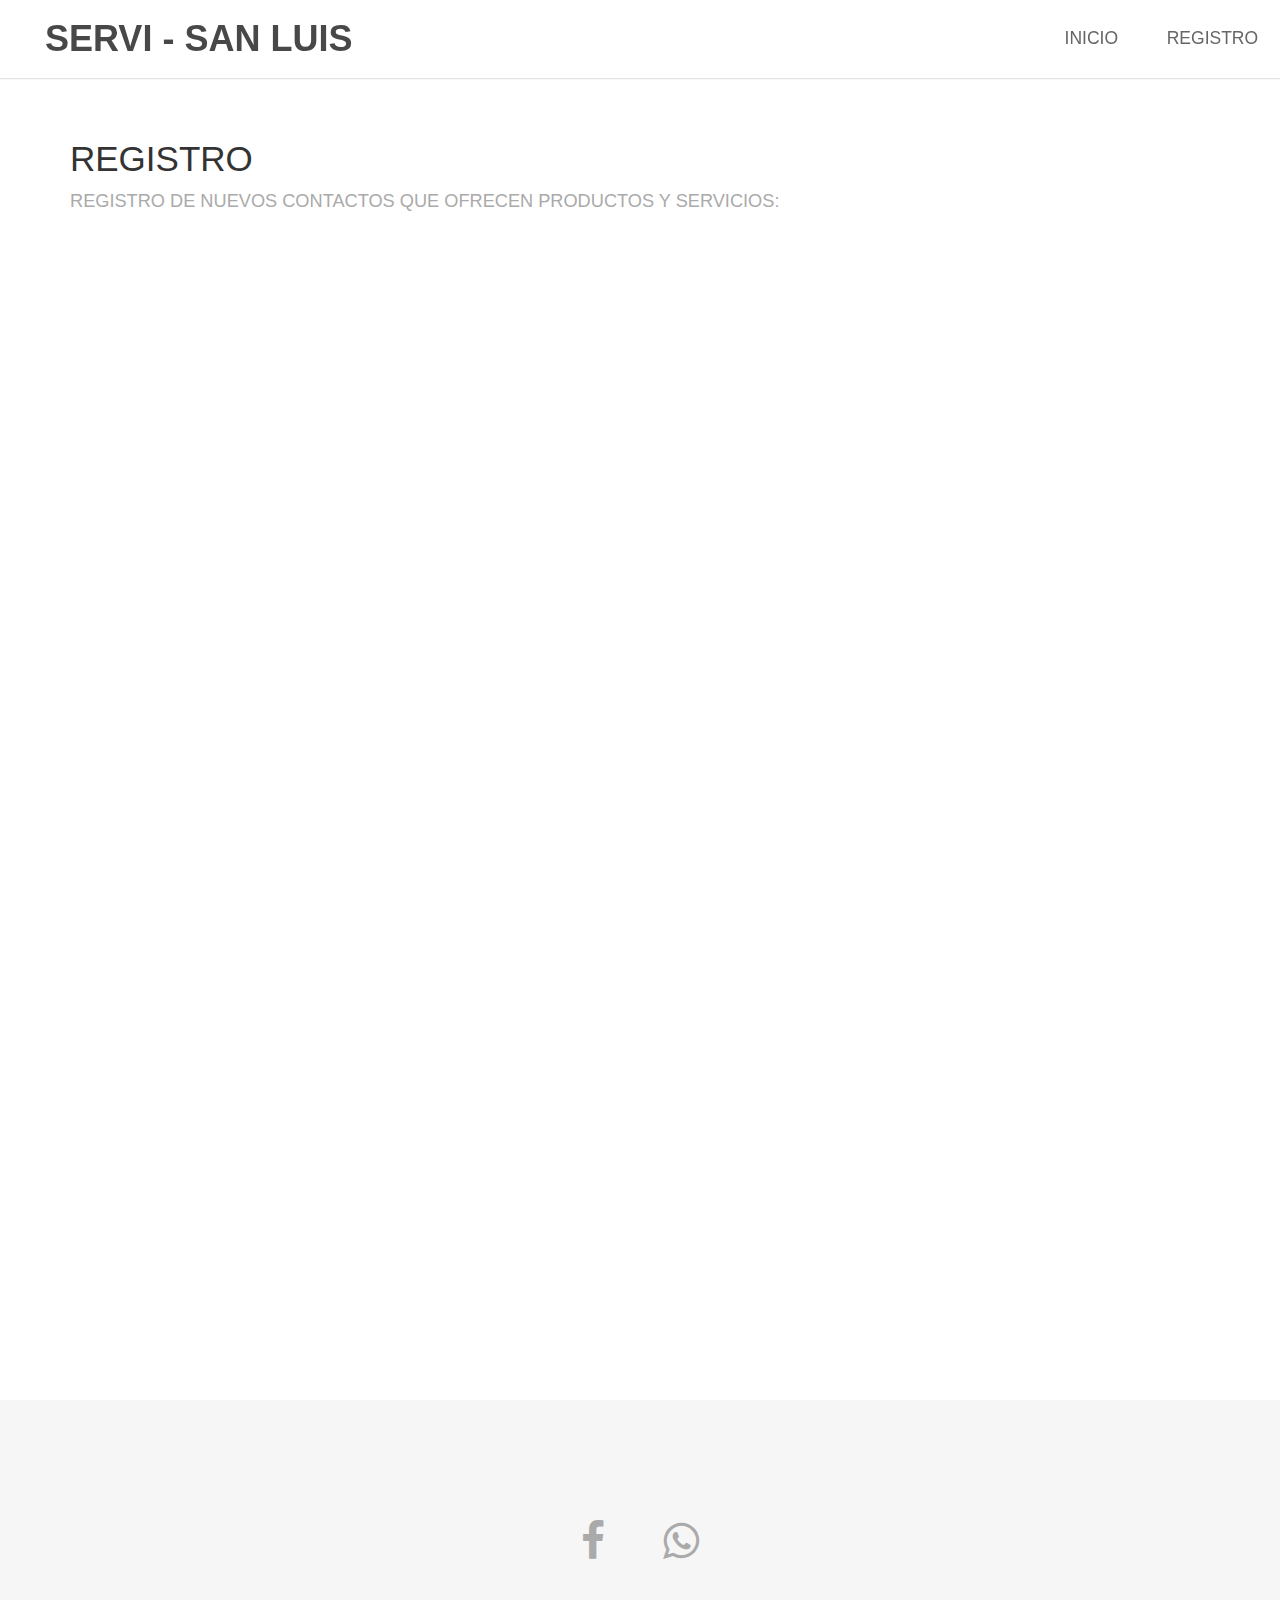
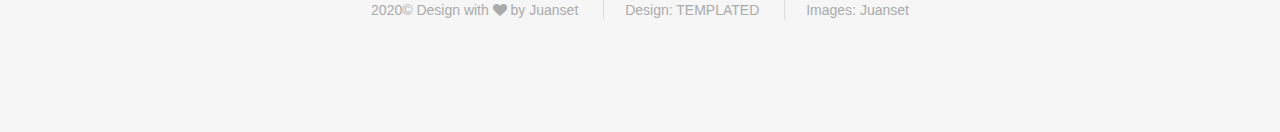
<file: registro.html>
<!DOCTYPE HTML>
<!--
	Spatial by TEMPLATED
	templated.co @templatedco
	Released for free under the Creative Commons Attribution 3.0 license (templated.co/license)
-->
<html>
    <head>
		<title>Servicios San Luis</title>
		<!-- Google Tag Manager -->
            <script>(function(w,d,s,l,i){w[l]=w[l]||[];w[l].push({'gtm.start':
            new Date().getTime(),event:'gtm.js'});var f=d.getElementsByTagName(s)[0],
            j=d.createElement(s),dl=l!='dataLayer'?'&l='+l:'';j.async=true;j.src=
            'https://www.googletagmanager.com/gtm.js?id='+i+dl;f.parentNode.insertBefore(j,f);
            })(window,document,'script','dataLayer','GTM-K5953B4');</script>
        <!-- End Google Tag Manager -->
		<meta charset="utf-8" />
		<meta name="viewport" content="width=device-width, initial-scale=1" />
		
		<link rel="icon" type="image/png" href="assets/icon/favicon.png">
		<link rel="apple-touch-icon" type="image/png" href="assets/icon/logo.png">
        <link rel="icon" type="image/png" href="assets/icon/logo.png" sizes="192x192">
        <link rel="icon" type="image/png" href="assets/icon/logo.png" sizes="128x128">
		
		<meta http-equiv="Expires" content="0">
        <meta http-equiv="Last-Modified" content="0">
        <meta http-equiv="Cache-Control" content="no-cache, mustrevalidate">
        <meta http-equiv="Pragma" content="no-cache">
		
		<link rel="stylesheet" href="assets/css/main.css?1" />
        <link rel="stylesheet" href="https://cdn.datatables.net/1.10.20/css/jquery.dataTables.min.css">
        <link rel="stylesheet" href="https://cdn.datatables.net/1.10.20/css/dataTables.bootstrap.min.css">
        <link rel="stylesheet" href="https://maxcdn.bootstrapcdn.com/bootstrap/3.3.7/css/bootstrap.min.css">
        <link rel="stylesheet" href="https://cdn.datatables.net/responsive/2.2.3/css/responsive.dataTables.min.css">
	</head>
	<body>

		<!-- Header -->
			<header id="header">
				<h1><strong><a href="index.html">Servi - San Luis</a></strong></h1>
				<nav id="nav">
					<ul>
						<li><a href="index.html">Inicio</a></li>
						<li><a href="registro.html">Registro</a></li>
					</ul>
				</nav>
			</header>

			<a href="#menu" class="navPanelToggle"><span class="fa fa-bars"></span></a>

		<!-- Main -->
			<section id="main" class="wrapper">
				<div class="container">

					<header class="major special">
						<h2>Registro</h2>
						<p>Registro de nuevos contactos que ofrecen productos y servicios:</p>
					</header>
<iframe src="https://docs.google.com/forms/d/e/1FAIpQLSdVPfodDjq-v4Nb21x-vfBTWGZtPr1Q0Lu0BRAWUHNIHB5TLg/viewform?embedded=true" width="640" height="1067" frameborder="0" marginheight="0" marginwidth="0">Cargando…</iframe>
	

				</div>
			</section>

		<!-- Footer -->
			<footer id="footer">
				<div class="container">
					<ul class="icons">
						<li><a href="https://www.facebook.com/groups/313698189198256/" class="icon fa-facebook"></a></li>
						<li><a href="https://wa.me/573058169640?text=Hola%20quiero%20aportar%20al%20proyecto%20" class="icon fa-whatsapp"></a></li>
					</ul>
					<ul class="copyright">
						<li>2020&copy;  Design with  <i class="fa fa-heart" aria-hidden="true"></i> by <a href="https://juanset.co" target="_blank">Juanset</a></li>
						<li>Design: <a href="http://templated.co">TEMPLATED</a></li>
						<li>Images: <a href="http://juanset.co">Juanset</a></li>
					</ul>
				</div>
			</footer>

		<!-- Scripts -->
			<script src="assets/js/jquery.min.js"></script>
			<script src="assets/js/skel.min.js"></script>
			<script src="assets/js/util.js"></script>
			<script src="assets/js/main.js"></script>

	</body>
</html>
</file>
<file: assets/css/main.css>
@import url(font-awesome.min.css);
@import url(https://fonts.googleapis.com/css?family=Raleway:400,700);

/*
	Spatial by TEMPLATED
	templated.co @templatedco
	Released for free under the Creative Commons Attribution 3.0 license (templated.co/license)
*/

/* Reset */

	html, body, div, span, applet, object, iframe, h1, h2, h3, h4, h5, h6, p, blockquote, pre, a, abbr, acronym, address, big, cite, code, del, dfn, em, img, ins, kbd, q, s, samp, small, strike, strong, sub, sup, tt, var, b, u, i, center, dl, dt, dd, ol, ul, li, fieldset, form, label, legend, table, caption, tbody, tfoot, thead, tr, th, td, article, aside, canvas, details, embed, figure, figcaption, footer, header, hgroup, menu, nav, output, ruby, section, summary, time, mark, audio, video {
		margin: 0;
		padding: 0;
		border: 0;
		font-size: 100%;
		font: inherit;
		vertical-align: baseline;
	}

	article, aside, details, figcaption, figure, footer, header, hgroup, menu, nav, section {
		display: block;
	}

	body {
		line-height: 1;
	}

	ol, ul {
		list-style: none;
	}

	blockquote, q {
		quotes: none;
	}

	blockquote:before, blockquote:after, q:before, q:after {
		content: '';
		content: none;
	}

	table {
		border-collapse: collapse;
		border-spacing: 0;
	}

	body {
		-webkit-text-size-adjust: none;
	}

/* Box Model */

	*, *:before, *:after {
		-moz-box-sizing: border-box;
		-webkit-box-sizing: border-box;
		box-sizing: border-box;
	}

/* Containers */

	.container {
		margin-left: auto;
		margin-right: auto;
	}

	.container.\31 25\25 {
		width: 100%;
		max-width: 100em;
		min-width: 80em;
	}

	.container.\37 5\25 {
		width: 60em;
	}

	.container.\35 0\25 {
		width: 40em;
	}

	.container.\32 5\25 {
		width: 20em;
	}

	.container {
		width: 80em;
	}

	@media screen and (max-width: 1680px) {

		.container.\31 25\25 {
			width: 100%;
			max-width: 100em;
			min-width: 80em;
		}

		.container.\37 5\25 {
			width: 60em;
		}

		.container.\35 0\25 {
			width: 40em;
		}

		.container.\32 5\25 {
			width: 20em;
		}

		.container {
			width: 80em;
		}

	}

	@media screen and (max-width: 1280px) {

		.container.\31 25\25 {
			width: 100%;
			max-width: 81.25em;
			min-width: 65em;
		}

		.container.\37 5\25 {
			width: 48.75em;
		}

		.container.\35 0\25 {
			width: 32.5em;
		}

		.container.\32 5\25 {
			width: 16.25em;
		}

		.container {
			width: 65em;
		}

	}

	@media screen and (max-width: 980px) {

		.container.\31 25\25 {
			width: 100%;
			max-width: 112.5%;
			min-width: 90%;
		}

		.container.\37 5\25 {
			width: 67.5%;
		}

		.container.\35 0\25 {
			width: 45%;
		}

		.container.\32 5\25 {
			width: 22.5%;
		}

		.container {
			width: 90%;
		}

	}

	@media screen and (max-width: 736px) {

		.container.\31 25\25 {
			width: 100%;
			max-width: 112.5%;
			min-width: 90%;
		}

		.container.\37 5\25 {
			width: 67.5%;
		}

		.container.\35 0\25 {
			width: 45%;
		}

		.container.\32 5\25 {
			width: 22.5%;
		}

		.container {
			width: 90% !important;
		}

	}

	@media screen and (max-width: 480px) {

		.container.\31 25\25 {
			width: 100%;
			max-width: 112.5%;
			min-width: 90%;
		}

		.container.\37 5\25 {
			width: 67.5%;
		}

		.container.\35 0\25 {
			width: 45%;
		}

		.container.\32 5\25 {
			width: 22.5%;
		}

		.container {
			width: 90% !important;
		}

	}

/* Grid */

	.row {
		border-bottom: solid 1px transparent;
		-moz-box-sizing: border-box;
		-webkit-box-sizing: border-box;
		box-sizing: border-box;
	}

	.row > * {
		float: left;
		-moz-box-sizing: border-box;
		-webkit-box-sizing: border-box;
		box-sizing: border-box;
	}

	.row:after, .row:before {
		content: '';
		display: block;
		clear: both;
		height: 0;
	}

	.row.uniform > * > :first-child {
		margin-top: 0;
	}

	.row.uniform > * > :last-child {
		margin-bottom: 0;
	}

	.row.\30 \25 > * {
		padding: 0 0 0 0em;
	}

	.row.\30 \25 {
		margin: 0 0 -1px 0em;
	}

	.row.uniform.\30 \25 > * {
		padding: 0em 0 0 0em;
	}

	.row.uniform.\30 \25 {
		margin: 0em 0 -1px 0em;
	}

	.row > * {
		padding: 0 0 0 2em;
	}

	.row {
		margin: 0 0 -1px -2em;
	}

	.row.uniform > * {
		padding: 2em 0 0 2em;
	}

	.row.uniform {
		margin: -2em 0 -1px -2em;
	}

	.row.\32 00\25 > * {
		padding: 0 0 0 4em;
	}

	.row.\32 00\25 {
		margin: 0 0 -1px -4em;
	}

	.row.uniform.\32 00\25 > * {
		padding: 4em 0 0 4em;
	}

	.row.uniform.\32 00\25 {
		margin: -4em 0 -1px -4em;
	}

	.row.\31 50\25 > * {
		padding: 0 0 0 3em;
	}

	.row.\31 50\25 {
		margin: 0 0 -1px -3em;
	}

	.row.uniform.\31 50\25 > * {
		padding: 3em 0 0 3em;
	}

	.row.uniform.\31 50\25 {
		margin: -3em 0 -1px -3em;
	}

	.row.\35 0\25 > * {
		padding: 0 0 0 1em;
	}

	.row.\35 0\25 {
		margin: 0 0 -1px -1em;
	}

	.row.uniform.\35 0\25 > * {
		padding: 1em 0 0 1em;
	}

	.row.uniform.\35 0\25 {
		margin: -1em 0 -1px -1em;
	}

	.row.\32 5\25 > * {
		padding: 0 0 0 0.5em;
	}

	.row.\32 5\25 {
		margin: 0 0 -1px -0.5em;
	}

	.row.uniform.\32 5\25 > * {
		padding: 0.5em 0 0 0.5em;
	}

	.row.uniform.\32 5\25 {
		margin: -0.5em 0 -1px -0.5em;
	}

	.\31 2u, .\31 2u\24 {
		width: 100%;
		clear: none;
		margin-left: 0;
	}

	.\31 1u, .\31 1u\24 {
		width: 91.6666666667%;
		clear: none;
		margin-left: 0;
	}

	.\31 0u, .\31 0u\24 {
		width: 83.3333333333%;
		clear: none;
		margin-left: 0;
	}

	.\39 u, .\39 u\24 {
		width: 75%;
		clear: none;
		margin-left: 0;
	}

	.\38 u, .\38 u\24 {
		width: 66.6666666667%;
		clear: none;
		margin-left: 0;
	}

	.\37 u, .\37 u\24 {
		width: 58.3333333333%;
		clear: none;
		margin-left: 0;
	}

	.\36 u, .\36 u\24 {
		width: 50%;
		clear: none;
		margin-left: 0;
	}

	.\35 u, .\35 u\24 {
		width: 41.6666666667%;
		clear: none;
		margin-left: 0;
	}

	.\34 u, .\34 u\24 {
		width: 33.3333333333%;
		clear: none;
		margin-left: 0;
	}

	.\33 u, .\33 u\24 {
		width: 25%;
		clear: none;
		margin-left: 0;
	}

	.\32 u, .\32 u\24 {
		width: 16.6666666667%;
		clear: none;
		margin-left: 0;
	}

	.\31 u, .\31 u\24 {
		width: 8.3333333333%;
		clear: none;
		margin-left: 0;
	}

	.\31 2u\24 + *,
	.\31 1u\24 + *,
	.\31 0u\24 + *,
	.\39 u\24 + *,
	.\38 u\24 + *,
	.\37 u\24 + *,
	.\36 u\24 + *,
	.\35 u\24 + *,
	.\34 u\24 + *,
	.\33 u\24 + *,
	.\32 u\24 + *,
	.\31 u\24 + * {
		clear: left;
	}

	.\-11u {
		margin-left: 91.66667%;
	}

	.\-10u {
		margin-left: 83.33333%;
	}

	.\-9u {
		margin-left: 75%;
	}

	.\-8u {
		margin-left: 66.66667%;
	}

	.\-7u {
		margin-left: 58.33333%;
	}

	.\-6u {
		margin-left: 50%;
	}

	.\-5u {
		margin-left: 41.66667%;
	}

	.\-4u {
		margin-left: 33.33333%;
	}

	.\-3u {
		margin-left: 25%;
	}

	.\-2u {
		margin-left: 16.66667%;
	}

	.\-1u {
		margin-left: 8.33333%;
	}

	@media screen and (max-width: 1680px) {

		.row > * {
			padding: 0 0 0 2em;
		}

		.row {
			margin: 0 0 -1px -2em;
		}

		.row.uniform > * {
			padding: 2em 0 0 2em;
		}

		.row.uniform {
			margin: -2em 0 -1px -2em;
		}

		.row.\32 00\25 > * {
			padding: 0 0 0 4em;
		}

		.row.\32 00\25 {
			margin: 0 0 -1px -4em;
		}

		.row.uniform.\32 00\25 > * {
			padding: 4em 0 0 4em;
		}

		.row.uniform.\32 00\25 {
			margin: -4em 0 -1px -4em;
		}

		.row.\31 50\25 > * {
			padding: 0 0 0 3em;
		}

		.row.\31 50\25 {
			margin: 0 0 -1px -3em;
		}

		.row.uniform.\31 50\25 > * {
			padding: 3em 0 0 3em;
		}

		.row.uniform.\31 50\25 {
			margin: -3em 0 -1px -3em;
		}

		.row.\35 0\25 > * {
			padding: 0 0 0 1em;
		}

		.row.\35 0\25 {
			margin: 0 0 -1px -1em;
		}

		.row.uniform.\35 0\25 > * {
			padding: 1em 0 0 1em;
		}

		.row.uniform.\35 0\25 {
			margin: -1em 0 -1px -1em;
		}

		.row.\32 5\25 > * {
			padding: 0 0 0 0.5em;
		}

		.row.\32 5\25 {
			margin: 0 0 -1px -0.5em;
		}

		.row.uniform.\32 5\25 > * {
			padding: 0.5em 0 0 0.5em;
		}

		.row.uniform.\32 5\25 {
			margin: -0.5em 0 -1px -0.5em;
		}

		.\31 2u\28xlarge\29, .\31 2u\24\28xlarge\29 {
			width: 100%;
			clear: none;
			margin-left: 0;
		}

		.\31 1u\28xlarge\29, .\31 1u\24\28xlarge\29 {
			width: 91.6666666667%;
			clear: none;
			margin-left: 0;
		}

		.\31 0u\28xlarge\29, .\31 0u\24\28xlarge\29 {
			width: 83.3333333333%;
			clear: none;
			margin-left: 0;
		}

		.\39 u\28xlarge\29, .\39 u\24\28xlarge\29 {
			width: 75%;
			clear: none;
			margin-left: 0;
		}

		.\38 u\28xlarge\29, .\38 u\24\28xlarge\29 {
			width: 66.6666666667%;
			clear: none;
			margin-left: 0;
		}

		.\37 u\28xlarge\29, .\37 u\24\28xlarge\29 {
			width: 58.3333333333%;
			clear: none;
			margin-left: 0;
		}

		.\36 u\28xlarge\29, .\36 u\24\28xlarge\29 {
			width: 50%;
			clear: none;
			margin-left: 0;
		}

		.\35 u\28xlarge\29, .\35 u\24\28xlarge\29 {
			width: 41.6666666667%;
			clear: none;
			margin-left: 0;
		}

		.\34 u\28xlarge\29, .\34 u\24\28xlarge\29 {
			width: 33.3333333333%;
			clear: none;
			margin-left: 0;
		}

		.\33 u\28xlarge\29, .\33 u\24\28xlarge\29 {
			width: 25%;
			clear: none;
			margin-left: 0;
		}

		.\32 u\28xlarge\29, .\32 u\24\28xlarge\29 {
			width: 16.6666666667%;
			clear: none;
			margin-left: 0;
		}

		.\31 u\28xlarge\29, .\31 u\24\28xlarge\29 {
			width: 8.3333333333%;
			clear: none;
			margin-left: 0;
		}

		.\31 2u\24\28xlarge\29 + *,
		.\31 1u\24\28xlarge\29 + *,
		.\31 0u\24\28xlarge\29 + *,
		.\39 u\24\28xlarge\29 + *,
		.\38 u\24\28xlarge\29 + *,
		.\37 u\24\28xlarge\29 + *,
		.\36 u\24\28xlarge\29 + *,
		.\35 u\24\28xlarge\29 + *,
		.\34 u\24\28xlarge\29 + *,
		.\33 u\24\28xlarge\29 + *,
		.\32 u\24\28xlarge\29 + *,
		.\31 u\24\28xlarge\29 + * {
			clear: left;
		}

		.\-11u\28xlarge\29 {
			margin-left: 91.66667%;
		}

		.\-10u\28xlarge\29 {
			margin-left: 83.33333%;
		}

		.\-9u\28xlarge\29 {
			margin-left: 75%;
		}

		.\-8u\28xlarge\29 {
			margin-left: 66.66667%;
		}

		.\-7u\28xlarge\29 {
			margin-left: 58.33333%;
		}

		.\-6u\28xlarge\29 {
			margin-left: 50%;
		}

		.\-5u\28xlarge\29 {
			margin-left: 41.66667%;
		}

		.\-4u\28xlarge\29 {
			margin-left: 33.33333%;
		}

		.\-3u\28xlarge\29 {
			margin-left: 25%;
		}

		.\-2u\28xlarge\29 {
			margin-left: 16.66667%;
		}

		.\-1u\28xlarge\29 {
			margin-left: 8.33333%;
		}

	}

	@media screen and (max-width: 1280px) {

		.row > * {
			padding: 0 0 0 1.5em;
		}

		.row {
			margin: 0 0 -1px -1.5em;
		}

		.row.uniform > * {
			padding: 1.5em 0 0 1.5em;
		}

		.row.uniform {
			margin: -1.5em 0 -1px -1.5em;
		}

		.row.\32 00\25 > * {
			padding: 0 0 0 3em;
		}

		.row.\32 00\25 {
			margin: 0 0 -1px -3em;
		}

		.row.uniform.\32 00\25 > * {
			padding: 3em 0 0 3em;
		}

		.row.uniform.\32 00\25 {
			margin: -3em 0 -1px -3em;
		}

		.row.\31 50\25 > * {
			padding: 0 0 0 2.25em;
		}

		.row.\31 50\25 {
			margin: 0 0 -1px -2.25em;
		}

		.row.uniform.\31 50\25 > * {
			padding: 2.25em 0 0 2.25em;
		}

		.row.uniform.\31 50\25 {
			margin: -2.25em 0 -1px -2.25em;
		}

		.row.\35 0\25 > * {
			padding: 0 0 0 0.75em;
		}

		.row.\35 0\25 {
			margin: 0 0 -1px -0.75em;
		}

		.row.uniform.\35 0\25 > * {
			padding: 0.75em 0 0 0.75em;
		}

		.row.uniform.\35 0\25 {
			margin: -0.75em 0 -1px -0.75em;
		}

		.row.\32 5\25 > * {
			padding: 0 0 0 0.375em;
		}

		.row.\32 5\25 {
			margin: 0 0 -1px -0.375em;
		}

		.row.uniform.\32 5\25 > * {
			padding: 0.375em 0 0 0.375em;
		}

		.row.uniform.\32 5\25 {
			margin: -0.375em 0 -1px -0.375em;
		}

		.\31 2u\28large\29, .\31 2u\24\28large\29 {
			width: 100%;
			clear: none;
			margin-left: 0;
		}

		.\31 1u\28large\29, .\31 1u\24\28large\29 {
			width: 91.6666666667%;
			clear: none;
			margin-left: 0;
		}

		.\31 0u\28large\29, .\31 0u\24\28large\29 {
			width: 83.3333333333%;
			clear: none;
			margin-left: 0;
		}

		.\39 u\28large\29, .\39 u\24\28large\29 {
			width: 75%;
			clear: none;
			margin-left: 0;
		}

		.\38 u\28large\29, .\38 u\24\28large\29 {
			width: 66.6666666667%;
			clear: none;
			margin-left: 0;
		}

		.\37 u\28large\29, .\37 u\24\28large\29 {
			width: 58.3333333333%;
			clear: none;
			margin-left: 0;
		}

		.\36 u\28large\29, .\36 u\24\28large\29 {
			width: 50%;
			clear: none;
			margin-left: 0;
		}

		.\35 u\28large\29, .\35 u\24\28large\29 {
			width: 41.6666666667%;
			clear: none;
			margin-left: 0;
		}

		.\34 u\28large\29, .\34 u\24\28large\29 {
			width: 33.3333333333%;
			clear: none;
			margin-left: 0;
		}

		.\33 u\28large\29, .\33 u\24\28large\29 {
			width: 25%;
			clear: none;
			margin-left: 0;
		}

		.\32 u\28large\29, .\32 u\24\28large\29 {
			width: 16.6666666667%;
			clear: none;
			margin-left: 0;
		}

		.\31 u\28large\29, .\31 u\24\28large\29 {
			width: 8.3333333333%;
			clear: none;
			margin-left: 0;
		}

		.\31 2u\24\28large\29 + *,
		.\31 1u\24\28large\29 + *,
		.\31 0u\24\28large\29 + *,
		.\39 u\24\28large\29 + *,
		.\38 u\24\28large\29 + *,
		.\37 u\24\28large\29 + *,
		.\36 u\24\28large\29 + *,
		.\35 u\24\28large\29 + *,
		.\34 u\24\28large\29 + *,
		.\33 u\24\28large\29 + *,
		.\32 u\24\28large\29 + *,
		.\31 u\24\28large\29 + * {
			clear: left;
		}

		.\-11u\28large\29 {
			margin-left: 91.66667%;
		}

		.\-10u\28large\29 {
			margin-left: 83.33333%;
		}

		.\-9u\28large\29 {
			margin-left: 75%;
		}

		.\-8u\28large\29 {
			margin-left: 66.66667%;
		}

		.\-7u\28large\29 {
			margin-left: 58.33333%;
		}

		.\-6u\28large\29 {
			margin-left: 50%;
		}

		.\-5u\28large\29 {
			margin-left: 41.66667%;
		}

		.\-4u\28large\29 {
			margin-left: 33.33333%;
		}

		.\-3u\28large\29 {
			margin-left: 25%;
		}

		.\-2u\28large\29 {
			margin-left: 16.66667%;
		}

		.\-1u\28large\29 {
			margin-left: 8.33333%;
		}

	}

	@media screen and (max-width: 980px) {

		.row > * {
			padding: 0 0 0 1.5em;
		}

		.row {
			margin: 0 0 -1px -1.5em;
		}

		.row.uniform > * {
			padding: 1.5em 0 0 1.5em;
		}

		.row.uniform {
			margin: -1.5em 0 -1px -1.5em;
		}

		.row.\32 00\25 > * {
			padding: 0 0 0 3em;
		}

		.row.\32 00\25 {
			margin: 0 0 -1px -3em;
		}

		.row.uniform.\32 00\25 > * {
			padding: 3em 0 0 3em;
		}

		.row.uniform.\32 00\25 {
			margin: -3em 0 -1px -3em;
		}

		.row.\31 50\25 > * {
			padding: 0 0 0 2.25em;
		}

		.row.\31 50\25 {
			margin: 0 0 -1px -2.25em;
		}

		.row.uniform.\31 50\25 > * {
			padding: 2.25em 0 0 2.25em;
		}

		.row.uniform.\31 50\25 {
			margin: -2.25em 0 -1px -2.25em;
		}

		.row.\35 0\25 > * {
			padding: 0 0 0 0.75em;
		}

		.row.\35 0\25 {
			margin: 0 0 -1px -0.75em;
		}

		.row.uniform.\35 0\25 > * {
			padding: 0.75em 0 0 0.75em;
		}

		.row.uniform.\35 0\25 {
			margin: -0.75em 0 -1px -0.75em;
		}

		.row.\32 5\25 > * {
			padding: 0 0 0 0.375em;
		}

		.row.\32 5\25 {
			margin: 0 0 -1px -0.375em;
		}

		.row.uniform.\32 5\25 > * {
			padding: 0.375em 0 0 0.375em;
		}

		.row.uniform.\32 5\25 {
			margin: -0.375em 0 -1px -0.375em;
		}

		.\31 2u\28medium\29, .\31 2u\24\28medium\29 {
			width: 100%;
			clear: none;
			margin-left: 0;
		}

		.\31 1u\28medium\29, .\31 1u\24\28medium\29 {
			width: 91.6666666667%;
			clear: none;
			margin-left: 0;
		}

		.\31 0u\28medium\29, .\31 0u\24\28medium\29 {
			width: 83.3333333333%;
			clear: none;
			margin-left: 0;
		}

		.\39 u\28medium\29, .\39 u\24\28medium\29 {
			width: 75%;
			clear: none;
			margin-left: 0;
		}

		.\38 u\28medium\29, .\38 u\24\28medium\29 {
			width: 66.6666666667%;
			clear: none;
			margin-left: 0;
		}

		.\37 u\28medium\29, .\37 u\24\28medium\29 {
			width: 58.3333333333%;
			clear: none;
			margin-left: 0;
		}

		.\36 u\28medium\29, .\36 u\24\28medium\29 {
			width: 50%;
			clear: none;
			margin-left: 0;
		}

		.\35 u\28medium\29, .\35 u\24\28medium\29 {
			width: 41.6666666667%;
			clear: none;
			margin-left: 0;
		}

		.\34 u\28medium\29, .\34 u\24\28medium\29 {
			width: 33.3333333333%;
			clear: none;
			margin-left: 0;
		}

		.\33 u\28medium\29, .\33 u\24\28medium\29 {
			width: 25%;
			clear: none;
			margin-left: 0;
		}

		.\32 u\28medium\29, .\32 u\24\28medium\29 {
			width: 16.6666666667%;
			clear: none;
			margin-left: 0;
		}

		.\31 u\28medium\29, .\31 u\24\28medium\29 {
			width: 8.3333333333%;
			clear: none;
			margin-left: 0;
		}

		.\31 2u\24\28medium\29 + *,
		.\31 1u\24\28medium\29 + *,
		.\31 0u\24\28medium\29 + *,
		.\39 u\24\28medium\29 + *,
		.\38 u\24\28medium\29 + *,
		.\37 u\24\28medium\29 + *,
		.\36 u\24\28medium\29 + *,
		.\35 u\24\28medium\29 + *,
		.\34 u\24\28medium\29 + *,
		.\33 u\24\28medium\29 + *,
		.\32 u\24\28medium\29 + *,
		.\31 u\24\28medium\29 + * {
			clear: left;
		}

		.\-11u\28medium\29 {
			margin-left: 91.66667%;
		}

		.\-10u\28medium\29 {
			margin-left: 83.33333%;
		}

		.\-9u\28medium\29 {
			margin-left: 75%;
		}

		.\-8u\28medium\29 {
			margin-left: 66.66667%;
		}

		.\-7u\28medium\29 {
			margin-left: 58.33333%;
		}

		.\-6u\28medium\29 {
			margin-left: 50%;
		}

		.\-5u\28medium\29 {
			margin-left: 41.66667%;
		}

		.\-4u\28medium\29 {
			margin-left: 33.33333%;
		}

		.\-3u\28medium\29 {
			margin-left: 25%;
		}

		.\-2u\28medium\29 {
			margin-left: 16.66667%;
		}

		.\-1u\28medium\29 {
			margin-left: 8.33333%;
		}

	}

	@media screen and (max-width: 736px) {

		.row > * {
			padding: 0 0 0 1.25em;
		}

		.row {
			margin: 0 0 -1px -1.25em;
		}

		.row.uniform > * {
			padding: 1.25em 0 0 1.25em;
		}

		.row.uniform {
			margin: -1.25em 0 -1px -1.25em;
		}

		.row.\32 00\25 > * {
			padding: 0 0 0 2.5em;
		}

		.row.\32 00\25 {
			margin: 0 0 -1px -2.5em;
		}

		.row.uniform.\32 00\25 > * {
			padding: 2.5em 0 0 2.5em;
		}

		.row.uniform.\32 00\25 {
			margin: -2.5em 0 -1px -2.5em;
		}

		.row.\31 50\25 > * {
			padding: 0 0 0 1.875em;
		}

		.row.\31 50\25 {
			margin: 0 0 -1px -1.875em;
		}

		.row.uniform.\31 50\25 > * {
			padding: 1.875em 0 0 1.875em;
		}

		.row.uniform.\31 50\25 {
			margin: -1.875em 0 -1px -1.875em;
		}

		.row.\35 0\25 > * {
			padding: 0 0 0 0.625em;
		}

		.row.\35 0\25 {
			margin: 0 0 -1px -0.625em;
		}

		.row.uniform.\35 0\25 > * {
			padding: 0.625em 0 0 0.625em;
		}

		.row.uniform.\35 0\25 {
			margin: -0.625em 0 -1px -0.625em;
		}

		.row.\32 5\25 > * {
			padding: 0 0 0 0.3125em;
		}

		.row.\32 5\25 {
			margin: 0 0 -1px -0.3125em;
		}

		.row.uniform.\32 5\25 > * {
			padding: 0.3125em 0 0 0.3125em;
		}

		.row.uniform.\32 5\25 {
			margin: -0.3125em 0 -1px -0.3125em;
		}

		.\31 2u\28small\29, .\31 2u\24\28small\29 {
			width: 100%;
			clear: none;
			margin-left: 0;
		}

		.\31 1u\28small\29, .\31 1u\24\28small\29 {
			width: 91.6666666667%;
			clear: none;
			margin-left: 0;
		}

		.\31 0u\28small\29, .\31 0u\24\28small\29 {
			width: 83.3333333333%;
			clear: none;
			margin-left: 0;
		}

		.\39 u\28small\29, .\39 u\24\28small\29 {
			width: 75%;
			clear: none;
			margin-left: 0;
		}

		.\38 u\28small\29, .\38 u\24\28small\29 {
			width: 66.6666666667%;
			clear: none;
			margin-left: 0;
		}

		.\37 u\28small\29, .\37 u\24\28small\29 {
			width: 58.3333333333%;
			clear: none;
			margin-left: 0;
		}

		.\36 u\28small\29, .\36 u\24\28small\29 {
			width: 50%;
			clear: none;
			margin-left: 0;
		}

		.\35 u\28small\29, .\35 u\24\28small\29 {
			width: 41.6666666667%;
			clear: none;
			margin-left: 0;
		}

		.\34 u\28small\29, .\34 u\24\28small\29 {
			width: 33.3333333333%;
			clear: none;
			margin-left: 0;
		}

		.\33 u\28small\29, .\33 u\24\28small\29 {
			width: 25%;
			clear: none;
			margin-left: 0;
		}

		.\32 u\28small\29, .\32 u\24\28small\29 {
			width: 16.6666666667%;
			clear: none;
			margin-left: 0;
		}

		.\31 u\28small\29, .\31 u\24\28small\29 {
			width: 8.3333333333%;
			clear: none;
			margin-left: 0;
		}

		.\31 2u\24\28small\29 + *,
		.\31 1u\24\28small\29 + *,
		.\31 0u\24\28small\29 + *,
		.\39 u\24\28small\29 + *,
		.\38 u\24\28small\29 + *,
		.\37 u\24\28small\29 + *,
		.\36 u\24\28small\29 + *,
		.\35 u\24\28small\29 + *,
		.\34 u\24\28small\29 + *,
		.\33 u\24\28small\29 + *,
		.\32 u\24\28small\29 + *,
		.\31 u\24\28small\29 + * {
			clear: left;
		}

		.\-11u\28small\29 {
			margin-left: 91.66667%;
		}

		.\-10u\28small\29 {
			margin-left: 83.33333%;
		}

		.\-9u\28small\29 {
			margin-left: 75%;
		}

		.\-8u\28small\29 {
			margin-left: 66.66667%;
		}

		.\-7u\28small\29 {
			margin-left: 58.33333%;
		}

		.\-6u\28small\29 {
			margin-left: 50%;
		}

		.\-5u\28small\29 {
			margin-left: 41.66667%;
		}

		.\-4u\28small\29 {
			margin-left: 33.33333%;
		}

		.\-3u\28small\29 {
			margin-left: 25%;
		}

		.\-2u\28small\29 {
			margin-left: 16.66667%;
		}

		.\-1u\28small\29 {
			margin-left: 8.33333%;
		}

	}

	@media screen and (max-width: 480px) {

		.row > * {
			padding: 0 0 0 1.25em;
		}

		.row {
			margin: 0 0 -1px -1.25em;
		}

		.row.uniform > * {
			padding: 1.25em 0 0 1.25em;
		}

		.row.uniform {
			margin: -1.25em 0 -1px -1.25em;
		}

		.row.\32 00\25 > * {
			padding: 0 0 0 2.5em;
		}

		.row.\32 00\25 {
			margin: 0 0 -1px -2.5em;
		}

		.row.uniform.\32 00\25 > * {
			padding: 2.5em 0 0 2.5em;
		}

		.row.uniform.\32 00\25 {
			margin: -2.5em 0 -1px -2.5em;
		}

		.row.\31 50\25 > * {
			padding: 0 0 0 1.875em;
		}

		.row.\31 50\25 {
			margin: 0 0 -1px -1.875em;
		}

		.row.uniform.\31 50\25 > * {
			padding: 1.875em 0 0 1.875em;
		}

		.row.uniform.\31 50\25 {
			margin: -1.875em 0 -1px -1.875em;
		}

		.row.\35 0\25 > * {
			padding: 0 0 0 0.625em;
		}

		.row.\35 0\25 {
			margin: 0 0 -1px -0.625em;
		}

		.row.uniform.\35 0\25 > * {
			padding: 0.625em 0 0 0.625em;
		}

		.row.uniform.\35 0\25 {
			margin: -0.625em 0 -1px -0.625em;
		}

		.row.\32 5\25 > * {
			padding: 0 0 0 0.3125em;
		}

		.row.\32 5\25 {
			margin: 0 0 -1px -0.3125em;
		}

		.row.uniform.\32 5\25 > * {
			padding: 0.3125em 0 0 0.3125em;
		}

		.row.uniform.\32 5\25 {
			margin: -0.3125em 0 -1px -0.3125em;
		}

		.\31 2u\28xsmall\29, .\31 2u\24\28xsmall\29 {
			width: 100%;
			clear: none;
			margin-left: 0;
		}

		.\31 1u\28xsmall\29, .\31 1u\24\28xsmall\29 {
			width: 91.6666666667%;
			clear: none;
			margin-left: 0;
		}

		.\31 0u\28xsmall\29, .\31 0u\24\28xsmall\29 {
			width: 83.3333333333%;
			clear: none;
			margin-left: 0;
		}

		.\39 u\28xsmall\29, .\39 u\24\28xsmall\29 {
			width: 75%;
			clear: none;
			margin-left: 0;
		}

		.\38 u\28xsmall\29, .\38 u\24\28xsmall\29 {
			width: 66.6666666667%;
			clear: none;
			margin-left: 0;
		}

		.\37 u\28xsmall\29, .\37 u\24\28xsmall\29 {
			width: 58.3333333333%;
			clear: none;
			margin-left: 0;
		}

		.\36 u\28xsmall\29, .\36 u\24\28xsmall\29 {
			width: 50%;
			clear: none;
			margin-left: 0;
		}

		.\35 u\28xsmall\29, .\35 u\24\28xsmall\29 {
			width: 41.6666666667%;
			clear: none;
			margin-left: 0;
		}

		.\34 u\28xsmall\29, .\34 u\24\28xsmall\29 {
			width: 33.3333333333%;
			clear: none;
			margin-left: 0;
		}

		.\33 u\28xsmall\29, .\33 u\24\28xsmall\29 {
			width: 25%;
			clear: none;
			margin-left: 0;
		}

		.\32 u\28xsmall\29, .\32 u\24\28xsmall\29 {
			width: 16.6666666667%;
			clear: none;
			margin-left: 0;
		}

		.\31 u\28xsmall\29, .\31 u\24\28xsmall\29 {
			width: 8.3333333333%;
			clear: none;
			margin-left: 0;
		}

		.\31 2u\24\28xsmall\29 + *,
		.\31 1u\24\28xsmall\29 + *,
		.\31 0u\24\28xsmall\29 + *,
		.\39 u\24\28xsmall\29 + *,
		.\38 u\24\28xsmall\29 + *,
		.\37 u\24\28xsmall\29 + *,
		.\36 u\24\28xsmall\29 + *,
		.\35 u\24\28xsmall\29 + *,
		.\34 u\24\28xsmall\29 + *,
		.\33 u\24\28xsmall\29 + *,
		.\32 u\24\28xsmall\29 + *,
		.\31 u\24\28xsmall\29 + * {
			clear: left;
		}

		.\-11u\28xsmall\29 {
			margin-left: 91.66667%;
		}

		.\-10u\28xsmall\29 {
			margin-left: 83.33333%;
		}

		.\-9u\28xsmall\29 {
			margin-left: 75%;
		}

		.\-8u\28xsmall\29 {
			margin-left: 66.66667%;
		}

		.\-7u\28xsmall\29 {
			margin-left: 58.33333%;
		}

		.\-6u\28xsmall\29 {
			margin-left: 50%;
		}

		.\-5u\28xsmall\29 {
			margin-left: 41.66667%;
		}

		.\-4u\28xsmall\29 {
			margin-left: 33.33333%;
		}

		.\-3u\28xsmall\29 {
			margin-left: 25%;
		}

		.\-2u\28xsmall\29 {
			margin-left: 16.66667%;
		}

		.\-1u\28xsmall\29 {
			margin-left: 8.33333%;
		}

	}

/* Basic */

	@-ms-viewport {
		width: device-width;
	}

	body {
		-ms-overflow-style: scrollbar;
	}

	@media screen and (max-width: 480px) {

		html, body {
			min-width: 320px;
		}

	}

	body {
		background: #fff;
		padding-top: 6em;
	}

		body.landing {
			padding-top: 0 !important;
		}

		@media screen and (max-width: 980px) {

			body {
				padding-top: 2em;
			}

		}

		body.is-loading *, body.is-loading *:before, body.is-loading *:after {
			-moz-animation: none !important;
			-webkit-animation: none !important;
			-ms-animation: none !important;
			animation: none !important;
			-moz-transition: none !important;
			-webkit-transition: none !important;
			-ms-transition: none !important;
			transition: none !important;
		}

/* Type */

	body {
		background-color: #fff;
		color: #666;
	}

	body, input, select, textarea {
		font-family: "Raleway", Arial, Helvetica, sans-serif;
		font-size: 13pt;
		font-weight: 400;
		line-height: 2em;
	}

		@media screen and (max-width: 1680px) {

			body, input, select, textarea {
				font-size: 11pt;
			}

		}

		@media screen and (max-width: 1280px) {

			body, input, select, textarea {
				font-size: 11pt;
			}

		}

		@media screen and (max-width: 980px) {

			body, input, select, textarea {
				font-size: 12pt;
			}

		}

		@media screen and (max-width: 736px) {

			body, input, select, textarea {
				font-size: 12pt;
			}

		}

		@media screen and (max-width: 480px) {

			body, input, select, textarea {
				font-size: 12pt;
			}

		}

	a {
		text-decoration: underline;
		color: #f32853;
	}

		a:hover {
			text-decoration: none;
		}

	strong, b {
		color: #484848;
		font-weight: 700;
	}

	em, i {
		font-style: italic;
	}

	p {
		margin: 0 0 2em 0;
	}

	h1, h2, h3, h4, h5, h6 {
		color: #484848;
		font-weight: 700;
		line-height: 1em;
		margin: 0 0 1em 0;
		text-transform: uppercase;
	}

		h1 a, h2 a, h3 a, h4 a, h5 a, h6 a {
			color: inherit;
			text-decoration: none;
		}

	h2 {
		font-size: 1.75em;
		line-height: 1.5em;
	}

	h3 {
		font-size: 1.35em;
		line-height: 1.5em;
	}

	h4 {
		font-size: 1.1em;
		line-height: 1.5em;
	}

	h5 {
		font-size: 0.9em;
		line-height: 1.5em;
	}

	h6 {
		font-size: 0.7em;
		line-height: 1.5em;
	}

	sub {
		font-size: 0.8em;
		position: relative;
		top: 0.5em;
	}

	sup {
		font-size: 0.8em;
		position: relative;
		top: -0.5em;
	}

	blockquote {
		border-left: solid 4px;
		font-style: italic;
		margin: 0 0 2em 0;
		padding: 0.5em 0 0.5em 2em;
	}

	code {
		background: rgba(144, 144, 144, 0.075);
		border-radius: 4px;
		border: solid 1px;
		font-family: "Courier New", monospace;
		font-size: 0.9em;
		margin: 0 0.25em;
		padding: 0.25em 0.65em;
	}

	pre {
		-webkit-overflow-scrolling: touch;
		font-family: "Courier New", monospace;
		font-size: 0.9em;
		margin: 0 0 2em 0;
	}

		pre code {
			display: block;
			line-height: 1.75;
			padding: 1em 1.5em;
			overflow-x: auto;
		}

	hr {
		border: 0;
		border-bottom: solid 1px rgba(144, 144, 144, 0.25);
		margin: 2em 0;
	}

		hr.major {
			margin: 3em 0;
		}

	.align-left {
		text-align: left;
	}

	.align-center {
		text-align: center;
	}

	.align-right {
		text-align: right;
	}

/* Box */

	.box {
		border-radius: 4px;
		border: solid 1px rgba(144, 144, 144, 0.25);
		margin-bottom: 2em;
		padding: 1.5em;
	}

		.box > :last-child,
		.box > :last-child > :last-child,
		.box > :last-child > :last-child > :last-child {
			margin-bottom: 0;
		}

		.box.alt {
			border: 0;
			border-radius: 0;
			padding: 0;
		}

/* Button */

	input[type="submit"],
	input[type="reset"],
	input[type="button"],
	button,
	.button {
		-moz-appearance: none;
		-webkit-appearance: none;
		-ms-appearance: none;
		appearance: none;
		-moz-transition: background-color 0.2s ease-in-out, color 0.2s ease-in-out;
		-webkit-transition: background-color 0.2s ease-in-out, color 0.2s ease-in-out;
		-ms-transition: background-color 0.2s ease-in-out, color 0.2s ease-in-out;
		transition: background-color 0.2s ease-in-out, color 0.2s ease-in-out;
		background-color: #323037;
		border-radius: 4px;
		color: #ffffff !important;
		border: 0;
		cursor: pointer;
		display: inline-block;
		font-weight: 700;
		height: 3.15em;
		line-height: 3.25em;
		padding: 0 2.2em;
		text-align: center;
		text-decoration: none;
		text-transform: uppercase;
		white-space: nowrap;
	}

		input[type="submit"]:hover,
		input[type="reset"]:hover,
		input[type="button"]:hover,
		button:hover,
		.button:hover {
			background-color: #3e3c45;
		}

		input[type="submit"]:active,
		input[type="reset"]:active,
		input[type="button"]:active,
		button:active,
		.button:active {
			background-color: #262429;
		}

		input[type="submit"].icon,
		input[type="reset"].icon,
		input[type="button"].icon,
		button.icon,
		.button.icon {
			padding-left: 1.35em;
		}

			input[type="submit"].icon:before,
			input[type="reset"].icon:before,
			input[type="button"].icon:before,
			button.icon:before,
			.button.icon:before {
				margin-right: 0.5em;
			}

		input[type="submit"].fit,
		input[type="reset"].fit,
		input[type="button"].fit,
		button.fit,
		.button.fit {
			display: block;
			margin: 0 0 1em 0;
			width: 100%;
		}

		input[type="submit"].small,
		input[type="reset"].small,
		input[type="button"].small,
		button.small,
		.button.small {
			font-size: 0.8em;
		}

		input[type="submit"].big,
		input[type="reset"].big,
		input[type="button"].big,
		button.big,
		.button.big {
			font-size: 1.35em;
		}

		input[type="submit"].disabled, input[type="submit"]:disabled,
		input[type="reset"].disabled,
		input[type="reset"]:disabled,
		input[type="button"].disabled,
		input[type="button"]:disabled,
		button.disabled,
		button:disabled,
		.button.disabled,
		.button:disabled {
			-moz-pointer-events: none;
			-webkit-pointer-events: none;
			-ms-pointer-events: none;
			pointer-events: none;
			background-color: #666 !important;
			box-shadow: inset 0 -0.15em 0 0 rgba(0, 0, 0, 0.15);
			color: #fff !important;
			cursor: default;
			opacity: 0.25;
		}

		input[type="submit"].alt,
		input[type="reset"].alt,
		input[type="button"].alt,
		button.alt,
		.button.alt {
			background-color: transparent;
			box-shadow: inset 0 0 0 2px rgba(144, 144, 144, 0.25);
			color: #484848 !important;
		}

			input[type="submit"].alt:hover,
			input[type="reset"].alt:hover,
			input[type="button"].alt:hover,
			button.alt:hover,
			.button.alt:hover {
				background-color: rgba(144, 144, 144, 0.075);
			}

			input[type="submit"].alt:active,
			input[type="reset"].alt:active,
			input[type="button"].alt:active,
			button.alt:active,
			.button.alt:active {
				background-color: rgba(144, 144, 144, 0.2);
			}

			input[type="submit"].alt.icon:before,
			input[type="reset"].alt.icon:before,
			input[type="button"].alt.icon:before,
			button.alt.icon:before,
			.button.alt.icon:before {
				color: #aaa;
			}

		input[type="submit"].special,
		input[type="reset"].special,
		input[type="button"].special,
		button.special,
		.button.special {
			background-color: #f32853;
			color: #ffffff !important;
		}

			input[type="submit"].special:hover,
			input[type="reset"].special:hover,
			input[type="button"].special:hover,
			button.special:hover,
			.button.special:hover {
				background-color: #f44066;
			}

			input[type="submit"].special:active,
			input[type="reset"].special:active,
			input[type="button"].special:active,
			button.special:active,
			.button.special:active {
				background-color: #f21040;
			}

		@media screen and (max-width: 480px) {

			input[type="submit"],
			input[type="reset"],
			input[type="button"],
			button,
			.button {
				padding: 0;
			}

		}

/* Feature */

	.feature-grid {
		position: relative;
	}

		.feature-grid:after {
			clear: both;
			content: '';
			display: block;
		}

		.feature-grid .feature {
			display: inline-block;
			float: left;
			margin-bottom: 3em;
			width: 50%;
		}

			.feature-grid .feature .content {
				width: 60%;
			}

			.feature-grid .feature .image {
				width: 30%;
			}

				.feature-grid .feature .image img {
					display: inline;
					max-width: 100%;
				}

			.feature-grid .feature:nth-child(odd) .content, .feature-grid .feature:nth-child(odd) .image {
				float: right;
				margin-right: 5%;
				text-align: right;
			}

			.feature-grid .feature:nth-child(even) .content, .feature-grid .feature:nth-child(even) .image {
				float: left;
				margin-left: 5%;
				text-align: left;
			}

		@media screen and (max-width: 1280px) {

			.feature-grid .feature {
				margin-bottom: 2em;
			}

		}

		@media screen and (max-width: 980px) {

			.feature-grid .feature {
				display: block;
				width: 100%;
			}

				.feature-grid .feature .content {
					width: 65%;
				}

				.feature-grid .feature .image {
					margin-left: 0 !important;
					margin-right: 0 !important;
				}

		}

		@media screen and (max-width: 736px) {

			.feature-grid .feature {
				margin-bottom: 1em;
			}

		}

		@media screen and (max-width: 480px) {

			.feature-grid .feature .content,
			.feature-grid .feature .image {
				display: block;
				margin-left: 0 !important;
				margin-right: 0 !important;
				text-align: center !important;
				width: 100%;
			}

			.feature-grid .feature .image {
				margin-bottom: 1em;
			}

		}

/* Form */

	form {
		margin: 0 0 2em 0;
	}

	label {
		color: #484848;
		display: block;
		font-size: 0.9em;
		font-weight: 700;
		margin: 0 0 1em 0;
	}

	input[type="text"],
	input[type="password"],
	input[type="email"],
	select,
	textarea {
		-moz-appearance: none;
		-webkit-appearance: none;
		-ms-appearance: none;
		appearance: none;
		background: rgba(144, 144, 144, 0.075);
		border-radius: 4px;
		border: none;
		border: solid 1px rgba(144, 144, 144, 0.25);
		color: inherit;
		display: block;
		outline: 0;
		padding: 0 1em;
		text-decoration: none;
		width: 100%;
	}

		input[type="text"]:invalid,
		input[type="password"]:invalid,
		input[type="email"]:invalid,
		select:invalid,
		textarea:invalid {
			box-shadow: none;
		}

		input[type="text"]:focus,
		input[type="password"]:focus,
		input[type="email"]:focus,
		select:focus,
		textarea:focus {
			border-color: #f32853;
			box-shadow: 0 0 0 1px #f32853;
		}

	.select-wrapper {
		text-decoration: none;
		text-decoration: none;
		display: block;
		position: relative;
	}

		.select-wrapper:before {
			-moz-osx-font-smoothing: grayscale;
			-webkit-font-smoothing: antialiased;
			font-family: FontAwesome;
			font-style: normal;
			font-weight: normal;
			text-transform: none !important;
		}

		.select-wrapper:before {
			content: '\f078';
			color: rgba(144, 144, 144, 0.25);
			display: block;
			height: 2.75em;
			line-height: 2.75em;
			pointer-events: none;
			position: absolute;
			right: 0;
			text-align: center;
			top: 0;
			width: 2.75em;
		}

		.select-wrapper select::-ms-expand {
			display: none;
		}

	input[type="text"],
	input[type="password"],
	input[type="email"],
	select {
		height: 2.75em;
	}

	textarea {
		padding: 0.75em 1em;
	}

	input[type="checkbox"],
	input[type="radio"] {
		-moz-appearance: none;
		-webkit-appearance: none;
		-ms-appearance: none;
		appearance: none;
		display: block;
		float: left;
		margin-right: -2em;
		opacity: 0;
		width: 1em;
		z-index: -1;
	}

		input[type="checkbox"] + label,
		input[type="radio"] + label {
			text-decoration: none;
			color: #666;
			cursor: pointer;
			display: inline-block;
			font-size: 1em;
			font-weight: 400;
			padding-left: 2.4em;
			padding-right: 0.75em;
			position: relative;
		}

			input[type="checkbox"] + label:before,
			input[type="radio"] + label:before {
				-moz-osx-font-smoothing: grayscale;
				-webkit-font-smoothing: antialiased;
				font-family: FontAwesome;
				font-style: normal;
				font-weight: normal;
				text-transform: none !important;
			}

			input[type="checkbox"] + label:before,
			input[type="radio"] + label:before {
				background: rgba(144, 144, 144, 0.075);
				border-radius: 4px;
				border: solid 1px rgba(144, 144, 144, 0.25);
				content: '';
				display: inline-block;
				height: 1.65em;
				left: 0;
				line-height: 1.58125em;
				position: absolute;
				text-align: center;
				top: 0;
				width: 1.65em;
			}

		input[type="checkbox"]:checked + label:before,
		input[type="radio"]:checked + label:before {
			content: '\f00c';
			background: #323037;
			border-color: #323037;
			color: #ffffff;
		}

		input[type="checkbox"]:focus + label:before,
		input[type="radio"]:focus + label:before {
			border-color: #f32853;
			box-shadow: 0 0 0 1px #f32853;
		}

	input[type="checkbox"] + label:before {
		border-radius: 4px;
	}

	input[type="radio"] + label:before {
		border-radius: 100%;
	}

	::-webkit-input-placeholder {
		opacity: 1.0;
		color: #aaa !important;
	}

	:-moz-placeholder {
		opacity: 1.0;
		color: #aaa !important;
	}

	::-moz-placeholder {
		opacity: 1.0;
		color: #aaa !important;
	}

	:-ms-input-placeholder {
		opacity: 1.0;
		color: #aaa !important;
	}

	.formerize-placeholder {
		opacity: 1.0;
		color: #aaa !important;
	}

/* Icon */

	.icon {
		text-decoration: none;
		border-bottom: none;
		position: relative;
	}

		.icon:before {
			-moz-osx-font-smoothing: grayscale;
			-webkit-font-smoothing: antialiased;
			font-family: FontAwesome;
			font-style: normal;
			font-weight: normal;
			text-transform: none !important;
		}

		.icon > .label {
			display: none;
		}

/* Image */

	.image {
		border-radius: 4px;
		border: 0;
		display: inline-block;
		position: relative;
	}

		.image img {
			border-radius: 4px;
			display: block;
		}

		.image.left, .image.right {
			max-width: 40%;
		}

			.image.left img, .image.right img {
				width: 100%;
			}

		.image.left {
			float: left;
			padding: 0 1.5em 1em 0;
			top: 0.25em;
		}

		.image.right {
			float: right;
			padding: 0 0 1em 1.5em;
			top: 0.25em;
		}

		.image.fit {
			display: block;
			margin: 0 0 2em 0;
			width: 100%;
		}

			.image.fit img {
				width: 100%;
			}

		.image.rounded {
			border-radius: 100%;
		}

			.image.rounded img {
				border: solid 0.5em rgba(144, 144, 144, 0.25);
				border-radius: 100%;
			}

		.image.captioned {
			border-radius: 0;
			margin-bottom: 4em;
		}

			.image.captioned img {
				border-radius: 0;
			}

			.image.captioned h3 {
				background-color: #fff;
				box-shadow: 0px 0.0375em 0.125em 0px rgba(0, 0, 0, 0.15);
				display: block;
				padding: 2em 1em;
			}

			@media screen and (max-width: 736px) {

				.image.captioned {
					margin-bottom: 2em;
				}

					.image.captioned h3 {
						padding: 1em;
					}

			}

		.image.main {
			display: block;
			margin: 0 0 3em 0;
			width: 100%;
		}

			.image.main img {
				width: 100%;
			}

/* List */

	ol {
		list-style: decimal;
		margin: 0 0 2em 0;
		padding-left: 1.25em;
	}

		ol li {
			padding-left: 0.25em;
		}

	ul {
		list-style: disc;
		margin: 0 0 2em 0;
		padding-left: 1em;
	}

		ul li {
			padding-left: 0.5em;
		}

		ul.alt {
			list-style: none;
			padding-left: 0;
		}

			ul.alt li {
				border-top: solid 1px rgba(144, 144, 144, 0.25);
				padding: 0.5em 0;
			}

				ul.alt li:first-child {
					border-top: 0;
					padding-top: 0;
				}

		ul.icons {
			cursor: default;
			list-style: none;
			padding-left: 0;
		}

			ul.icons li {
				display: inline-block;
				padding: 0 1em 0 0;
			}

				ul.icons li:last-child {
					padding-right: 0;
				}

				ul.icons li .icon:before {
					font-size: 2em;
				}

		ul.actions {
			cursor: default;
			list-style: none;
			padding-left: 0;
		}

			ul.actions li {
				display: inline-block;
				padding: 0 1em 0 0;
				vertical-align: middle;
			}

				ul.actions li:last-child {
					padding-right: 0;
				}

			ul.actions.small li {
				padding: 0 0.5em 0 0;
			}

			ul.actions.vertical li {
				display: block;
				padding: 1em 0 0 0;
			}

				ul.actions.vertical li:first-child {
					padding-top: 0;
				}

				ul.actions.vertical li > * {
					margin-bottom: 0;
				}

			ul.actions.vertical.small li {
				padding: 0.5em 0 0 0;
			}

				ul.actions.vertical.small li:first-child {
					padding-top: 0;
				}

			ul.actions.fit {
				display: table;
				margin-left: -1em;
				padding: 0;
				table-layout: fixed;
				width: calc(100% + 1em);
			}

				ul.actions.fit li {
					display: table-cell;
					padding: 0 0 0 1em;
				}

					ul.actions.fit li > * {
						margin-bottom: 0;
					}

				ul.actions.fit.small {
					margin-left: -0.5em;
					width: calc(100% + 0.5em);
				}

					ul.actions.fit.small li {
						padding: 0 0 0 0.5em;
					}

			@media screen and (max-width: 480px) {

				ul.actions {
					margin: 0 0 2em 0;
				}

					ul.actions li {
						padding: 1em 0 0 0;
						display: block;
						text-align: center;
						width: 100%;
					}

						ul.actions li:first-child {
							padding-top: 0;
						}

						ul.actions li > * {
							width: 100%;
							margin: 0 !important;
						}

							ul.actions li > *.icon:before {
								margin-left: -2em;
							}

					ul.actions.small li {
						padding: 0.5em 0 0 0;
					}

						ul.actions.small li:first-child {
							padding-top: 0;
						}

			}

	dl {
		margin: 0 0 2em 0;
	}

		dl dt {
			display: block;
			font-weight: 700;
			margin: 0 0 1em 0;
		}

		dl dd {
			margin-left: 2em;
		}

/* Section/Article */

	section.special, article.special {
		text-align: center;
	}

	header p {
		color: #aaa;
		position: relative;
		margin: 0 0 1.5em 0;
		text-transform: uppercase;
	}

	header h2 + p {
		font-size: 1.25em;
		margin-top: -1em;
		line-height: 1.5em;
	}

	header h3 + p {
		font-size: 1.1em;
		margin-top: -0.8em;
		line-height: 1.5em;
	}

	header h4 + p,
	header h5 + p,
	header h6 + p {
		font-size: 0.9em;
		margin-top: -0.6em;
		line-height: 1.5em;
	}

	header.major {
		margin: 0 0 6em 0;
	}

		header.major h2 {
			font-size: 3em;
		}

		header.major h2, header.major h3, header.major h4, header.major h5, header.major h6 {
			display: inline-block;
			margin: 0 0 0.8em;
		}

		header.major p {
			font-size: 1.7em;
			margin-bottom: 0;
		}

	@media screen and (max-width: 1280px) {

		header.major {
			margin-bottom: 4em;
		}

			header.major h2 {
				font-size: 2.5em;
			}

			header.major p {
				font-size: 1.3em;
			}

	}

	@media screen and (max-width: 980px) {

		header.major h2 {
			font-size: 2em;
		}

		header.major p {
			font-size: 1.1em;
		}

	}

	@media screen and (max-width: 736px) {

		header.major {
			margin-bottom: 2em;
		}

	}

	@media screen and (max-width: 480px) {

		header.major h2 {
			font-size: 1.75em;
		}

	}

/* Table */

	.table-wrapper {
		-webkit-overflow-scrolling: touch;
		overflow-x: auto;
	}

	table {
		margin: 0 0 2em 0;
		width: 100%;
	}

		table tbody tr {
			border: solid 1px rgba(144, 144, 144, 0.25);
			border-left: 0;
			border-right: 0;
		}

			table tbody tr:nth-child(2n + 1) {
				background-color: rgba(144, 144, 144, 0.075);
			}

		table td {
			padding: 0.75em 0.75em;
		}

		table th {
			color: #484848;
			font-size: 0.9em;
			font-weight: 700;
			padding: 0 0.75em 0.75em 0.75em;
			text-align: left;
		}

		table thead {
			border-bottom: solid 2px rgba(144, 144, 144, 0.25);
		}

		table tfoot {
			border-top: solid 2px rgba(144, 144, 144, 0.25);
		}

		table.alt {
			border-collapse: separate;
		}

			table.alt tbody tr td {
				border: solid 1px rgba(144, 144, 144, 0.25);
				border-left-width: 0;
				border-top-width: 0;
			}

				table.alt tbody tr td:first-child {
					border-left-width: 1px;
				}

			table.alt tbody tr:first-child td {
				border-top-width: 1px;
			}

			table.alt thead {
				border-bottom: 0;
			}

			table.alt tfoot {
				border-top: 0;
			}

/* Wrapper */

	body.is-touch .wrapper.style3 {
		background-attachment: scroll;
	}

	.wrapper {
		padding: 6em 0 4em 0;
	}

		.wrapper > .inner {
			margin: 0 auto;
			width: 60em;
		}

		.wrapper.style2 {
			background-color: #f6f6f6;
		}

		.wrapper.style3 {
			background-attachment: fixed;
			background-image: url("images/overlay.png"), url("../../images/banner.jpg");
			background-position: center center;
			background-size: cover;
		}

			.wrapper.style3 header.major {
				margin-bottom: 3em;
			}

				.wrapper.style3 header.major h2 {
					color: #ffffff;
				}

				@media screen and (max-width: 1280px) {

					.wrapper.style3 header.major {
						margin-bottom: 2em;
					}

				}

		@media screen and (max-width: 980px) {

			.wrapper {
				padding: 4em 0 2em 0;
			}

		}

		@media screen and (max-width: 736px) {

			.wrapper {
				padding: 3em 0 1em 0;
			}

		}

		@media screen and (max-width: 480px) {

			.wrapper {
				padding: 2em 0 0.1em 0;
			}

		}

/* Header */

	#header {
		background-color: #fff;
		border-bottom: solid 1px rgba(144, 144, 144, 0.25);
		box-shadow: 0px 0.0375em 0.125em 0px rgba(0, 0, 0, 0.05);
		color: #484848;
		cursor: default;
		font-size: 1.25em;
		height: 4.5em;
		left: 0;
		line-height: 4.4em;
		position: fixed;
		text-transform: uppercase;
		top: 0;
		width: 100%;
		z-index: 10000;
		z-index: 10001;
	}

		#header h1 {
			color: #484848;
			font-weight: 400;
			height: inherit;
			left: 1.25em;
			line-height: inherit;
			margin: 0;
			padding: 0;
			position: absolute;
			top: 0;
		}

		#header nav {
			height: inherit;
			line-height: inherit;
			position: absolute;
			right: 1.25em;
			top: 0;
			vertical-align: middle;
		}

			#header nav ul {
				list-style: none;
				margin: 0;
				padding-left: 0;
			}

				#header nav ul li {
					border-radius: 4px;
					display: inline-block;
					margin-left: 2.5em;
					padding-left: 0;
				}

					#header nav ul li a {
						-moz-transition: color 0.2s ease-in-out;
						-webkit-transition: color 0.2s ease-in-out;
						-ms-transition: color 0.2s ease-in-out;
						transition: color 0.2s ease-in-out;
						color: #666;
						display: inline-block;
						text-decoration: none;
					}

						#header nav ul li a:hover {
							color: #484848;
						}

					#header nav ul li:first-child {
						margin-left: 0;
					}

					#header nav ul li .button {
						border-color: rgba(144, 144, 144, 0.25);
						box-shadow: none;
						height: 3em;
						line-height: 2.9em;
						margin-bottom: 0;
						padding: 0 1.5em;
						position: relative;
						top: -0.075em;
						vertical-align: middle;
					}

		#header .container {
			position: relative;
		}

			#header .container h1 {
				left: 0;
			}

			#header .container nav {
				right: 0;
			}

		#header.alt {
			background-color: transparent;
			border: 0;
			box-shadow: none;
			height: 3.25em;
			line-height: 3.25em;
			position: absolute;
		}

			#header.alt h1 {
				color: #ffffff;
				left: 2.5em;
				top: 2em;
			}

				#header.alt h1 a {
					color: #FFF;
				}

			#header.alt nav {
				right: 2em;
				top: 2em;
			}

				#header.alt nav a {
					color: #ddd;
				}

					#header.alt nav a:active, #header.alt nav a:hover {
						color: #FFF;
					}

			#header.alt .button {
				border-color: rgba(255, 255, 255, 0.5);
				color: #ffffff !important;
			}

		@media screen and (max-width: 980px) {

			#header {
				display: none;
			}

		}

/* Menu */

	.navPanelToggle {
		text-decoration: none;
		text-decoration: none;
		height: 100%;
		left: 0;
		position: absolute;
		top: 0;
		width: 100%;
		display: none;
	}

		.navPanelToggle:before {
			-moz-osx-font-smoothing: grayscale;
			-webkit-font-smoothing: antialiased;
			font-family: FontAwesome;
			font-style: normal;
			font-weight: normal;
			text-transform: none !important;
		}

		@media screen and (max-width: 980px) {

			.navPanelToggle {
				display: block;
			}

		}

		.navPanelToggle *:before {
			background: rgba(144, 144, 144, 0.65);
			border-radius: 4px;
			color: #fff;
			display: block;
			font-size: 16px;
			height: 2.25em;
			left: 0.5em;
			line-height: 2.25em;
			position: absolute;
			text-align: center;
			top: 0.5em;
			width: 3.5em;
		}

	#navPanel {
		-moz-transform: translateX(-20em);
		-webkit-transform: translateX(-20em);
		-ms-transform: translateX(-20em);
		transform: translateX(-20em);
		-moz-transition: -moz-transform 0.5s ease, visibility 0.5s;
		-webkit-transition: -webkit-transform 0.5s ease, visibility 0.5s;
		-ms-transition: -ms-transform 0.5s ease, visibility 0.5s;
		transition: transform 0.5s ease, visibility 0.5s;
		-webkit-overflow-scrolling: touch;
		visibility: hidden;
		overflow-y: auto;
		position: fixed;
		left: 0;
		top: 0;
		background: #222;
		color: #fff;
		height: 100%;
		max-width: 80%;
		width: 20em;
		padding: 0.5em 1.25em;
		text-transform: uppercase;
	}

		#navPanel ul {
			list-style: none;
			margin: 0;
			padding: 0;
		}

			#navPanel ul li {
				padding: 0;
			}

				#navPanel ul li:first-child a:not(.button), #navPanel ul li:first-child span:not(.button) {
					border-top: 0;
				}

				#navPanel ul li a:not(.button),
				#navPanel ul li span:not(.button) {
					border-top: solid 1px #555;
					color: #fff;
					display: block;
					padding: 0.75em 0;
					text-decoration: none;
				}

		#navPanel .button {
			width: 100%;
		}

		#navPanel .close {
			text-decoration: none;
			-moz-transition: color 0.2s ease-in-out;
			-webkit-transition: color 0.2s ease-in-out;
			-ms-transition: color 0.2s ease-in-out;
			transition: color 0.2s ease-in-out;
			-webkit-tap-highlight-color: transparent;
			border: 0;
			color: #484848;
			cursor: pointer;
			display: block;
			height: 4em;
			padding-right: 1.25em;
			position: absolute;
			right: 0;
			text-align: right;
			top: 0;
			vertical-align: middle;
			width: 5em;
		}

			#navPanel .close:before {
				-moz-osx-font-smoothing: grayscale;
				-webkit-font-smoothing: antialiased;
				font-family: FontAwesome;
				font-style: normal;
				font-weight: normal;
				text-transform: none !important;
			}

			#navPanel .close:before {
				content: '\f00d';
				width: 3em;
				height: 3em;
				line-height: 3em;
				display: block;
				position: absolute;
				right: 0;
				top: 0;
				text-align: center;
			}

			#navPanel .close:hover {
				color: inherit;
			}

			@media screen and (max-width: 736px) {

				#navPanel .close {
					height: 4em;
					line-height: 4em;
				}

			}

		#navPanel.visible {
			-moz-transform: translateX(0);
			-webkit-transform: translateX(0);
			-ms-transform: translateX(0);
			transform: translateX(0);
			box-shadow: 0 0 1.5em 0 rgba(0, 0, 0, 0.2);
			visibility: visible;
		}

/* Banner */

	body.is-touch #banner {
		background-attachment: scroll;
	}

	#banner {
		padding: 16em 0 13em 0;
		background-attachment: fixed;
		background-image: url("images/overlay.png"), url("../../images/banner.jpg");
		background-position: center top;
		background-size: cover;
		line-height: 1.75;
		text-align: center;
	}

		#banner:last-child {
			margin-bottom: 0;
		}

		#banner h2 {
			color: #ffffff;
			display: inline-block;
			font-size: 3.5em;
			line-height: 1.35;
			margin-bottom: 0.5em;
		}

		#banner p {
			color: #aaa;
			font-size: 1.5em;
			margin-bottom: 1.75em;
			text-transform: uppercase;
		}

		@media screen and (max-width: 1280px) {

			#banner {
				padding: 14em 0 11em 0;
			}

				#banner h2 {
					font-size: 2.5em;
				}

		}

		@media screen and (max-width: 980px) {

			#banner {
				padding: 9em 0 7em 0;
			}

		}

		@media screen and (max-width: 736px) {

			#banner {
				padding: 6em 2em 6em 2em;
			}

				#banner br {
					display: none;
				}

				#banner h2 {
					font-size: 2.25em;
				}

				#banner p {
					font-size: 1.25em;
				}

		}

		@media screen and (max-width: 480px) {

			#banner {
				padding: 4em 2em 4em 2em;
			}

		}

/* Main */

	#main {
		padding-top: 4em;
	}

		@media screen and (max-width: 736px) {

			#main {
				padding-top: 2em;
			}

		}

/* Footer */

	#footer {
		padding: 8em 0 6em 0;
		background: #f6f6f6;
		color: #aaa;
		text-align: center;
	}

		#footer a {
			-moz-transition: color 0.2s ease-in-out;
			-webkit-transition: color 0.2s ease-in-out;
			-ms-transition: color 0.2s ease-in-out;
			transition: color 0.2s ease-in-out;
			color: #aaa;
			text-decoration: none;
		}

			#footer a:active, #footer a:hover {
				color: #666;
			}

		#footer .icons {
			font-size: 1.5em;
		}

			#footer .icons li {
				padding-right: 2.5em;
			}

				#footer .icons li:last-child {
					padding-right: 0;
				}

		#footer .copyright {
			margin: 2em 0;
			padding: 0;
			text-align: center;
		}

			#footer .copyright li {
				border-left: solid 1px rgba(144, 144, 144, 0.25);
				display: inline-block;
				list-style: none;
				margin-left: 1.5em;
				padding-left: 1.5em;
			}

				#footer .copyright li:first-child {
					border-left: 0;
					margin-left: 0;
					padding-left: 0;
				}

		@media screen and (max-width: 980px) {

			#footer {
				padding: 6em 0 4em 0;
			}

		}

		@media screen and (max-width: 736px) {

			#footer {
				padding: 3em 0 2em 0;
			}

				#footer .icons {
					font-size: 1em;
				}

		}

		@media screen and (max-width: 480px) {

			#footer {
				padding: 3em 0 1em 0;
			}

				#footer .copyright li {
					border-left: 0;
					display: block;
					margin: 0;
					padding: 0;
				}

		}
#myTable_info {
     white-space: pre-wrap !important;
}
#myTable_paginate > ul {
     white-space: pre-wrap !important;
    flex-wrap: wrap !important;
}

select.input-sm {
    line-height: 10px !important;
}
</file>
